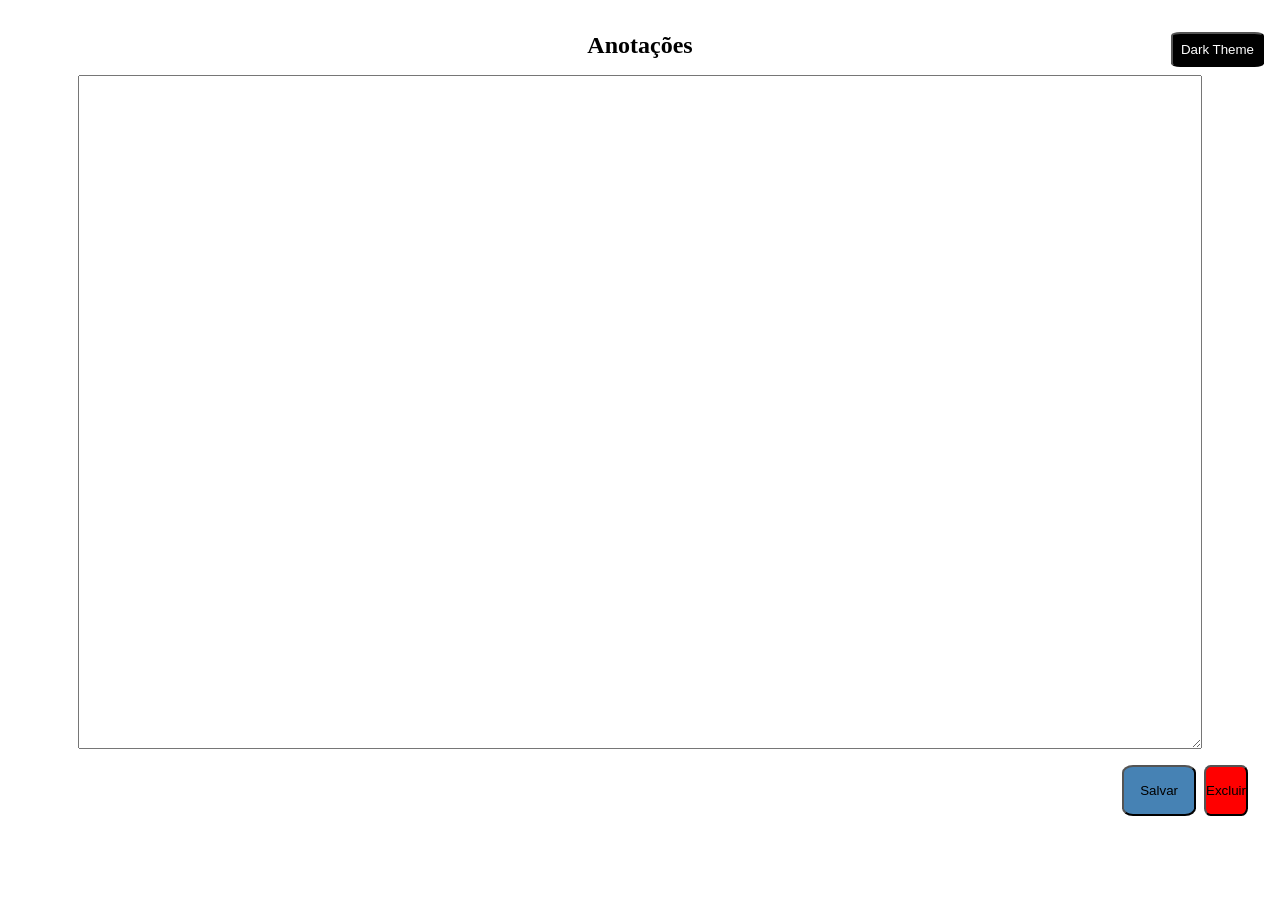
<file: Curso Js na web CRUD/caderno_digital.html>
<!DOCTYPE html>
<html lang="pt-br">
<head>
	<meta charset="UTF-8">
	<meta name="viewport" content="width=device-width, initial-scale=1.0">
	<title>Caderno</title>
</head>
<body>
	<style> 
		
		* {
			padding: 0;
			margin: 0;
			box-sizing: border-box;
		}

		.caderno {
			display: flex;
			padding: 1rem;
			flex-direction: column;
		}

		h1 {
			text-align: center;
			padding-block: 1rem;
		}

		form {
			display: flex;
			flex-direction: column;
		}

		.salvar {
			padding: 1rem;
			color: black;
			background: steelblue;
			border-radius: 15%;
		}	

		.delete {
			color: black;
			background: red;
			border-radius: 15%;
		}

		.buttons {
			padding: 1rem;
			gap: .5rem;
			display: flex;
		}

		.between {
			display: flex;
			justify-content: flex-end;
		}

		textarea {
			width: 90%;
			margin: 0 auto;
			line-height: 160%;
			padding: 1rem;
		}

		p {
			position: absolute;
		}

		.none {
			display: none;
		}

		.dark {
			position: absolute;
			right: 0;
			color: white;
			background: black;
			border-radius: 10%;
			margin: 1rem;
			padding: 0.5rem;
		}

		.escuro {
			background: #1b1b1c;
			color: white;
		}

	</style>

	<section class="caderno">

		<button class="dark">
			<span>Dark Theme</span>
		</button>
		<form action="">
			<h1>Anotações</h1>

			<textarea name="" id="" cols="30" rows="30">
			</textarea>

			<div class="between">
				<div class="buttons">
					<input type="submit" value="Salvar" class="salvar">
					<button class="delete">
						<span>Excluir</span>
					</button>
				</div>
			</div>
		</form>
	</section>

	<script>


		let form  = document.querySelector('form')
		let area = form.querySelector('textarea');
		let apagar = document.querySelector('.delete')
		let salvar = document.querySelector('.salvar')
		let dark = document.querySelector('.dark')
		let caderno = document.querySelector('.caderno')

		form.addEventListener('submit' , event => {
			event.preventDefault()

			let area = form.querySelector('textarea').value

			localStorage.area = area
		})

		area.innerHTML = localStorage.area

		salvar.onclick = () => {

			let condicao = document.createElement('p')
			condicao.classList.add('salvado')	
			form.appendChild(condicao);

			if (area.value == '') {
				alert('Não é possível salvar uma anotação vazia!')
			}else {
				salvar.value = 'salvo'
				condicao.innerText = 'Anotação salva com sucesso!'
			}
		}

		apagar.addEventListener('click' , event => {

			if (area.value == '') {
				alert('Não é possível apagar uma anotação que não existe!')
			}else {
				let apagaOuNao = confirm('Tem certeza que deseja Excluir essa anotação? Essa ação não poderá ser desfeita!')

				if(apagaOuNao == true) {
					let salvo = document.querySelector('.salvado')

					if(salvo == null) {
						area.value = '';
					}else {
						salvo.classList.add('none')				
					}

					area.value =''
					salvar.value = 'salvar'
				}
			}
		})

		if(localStorage.area == undefined) {
			area.value =''
		}


		dark.onclick = () => {
			caderno.classList.toggle('escuro')
			area.style.backgroundColor = '#181c1f'
			area.style.color = 'white'
		}

	</script>
</body>
</html>
</file>
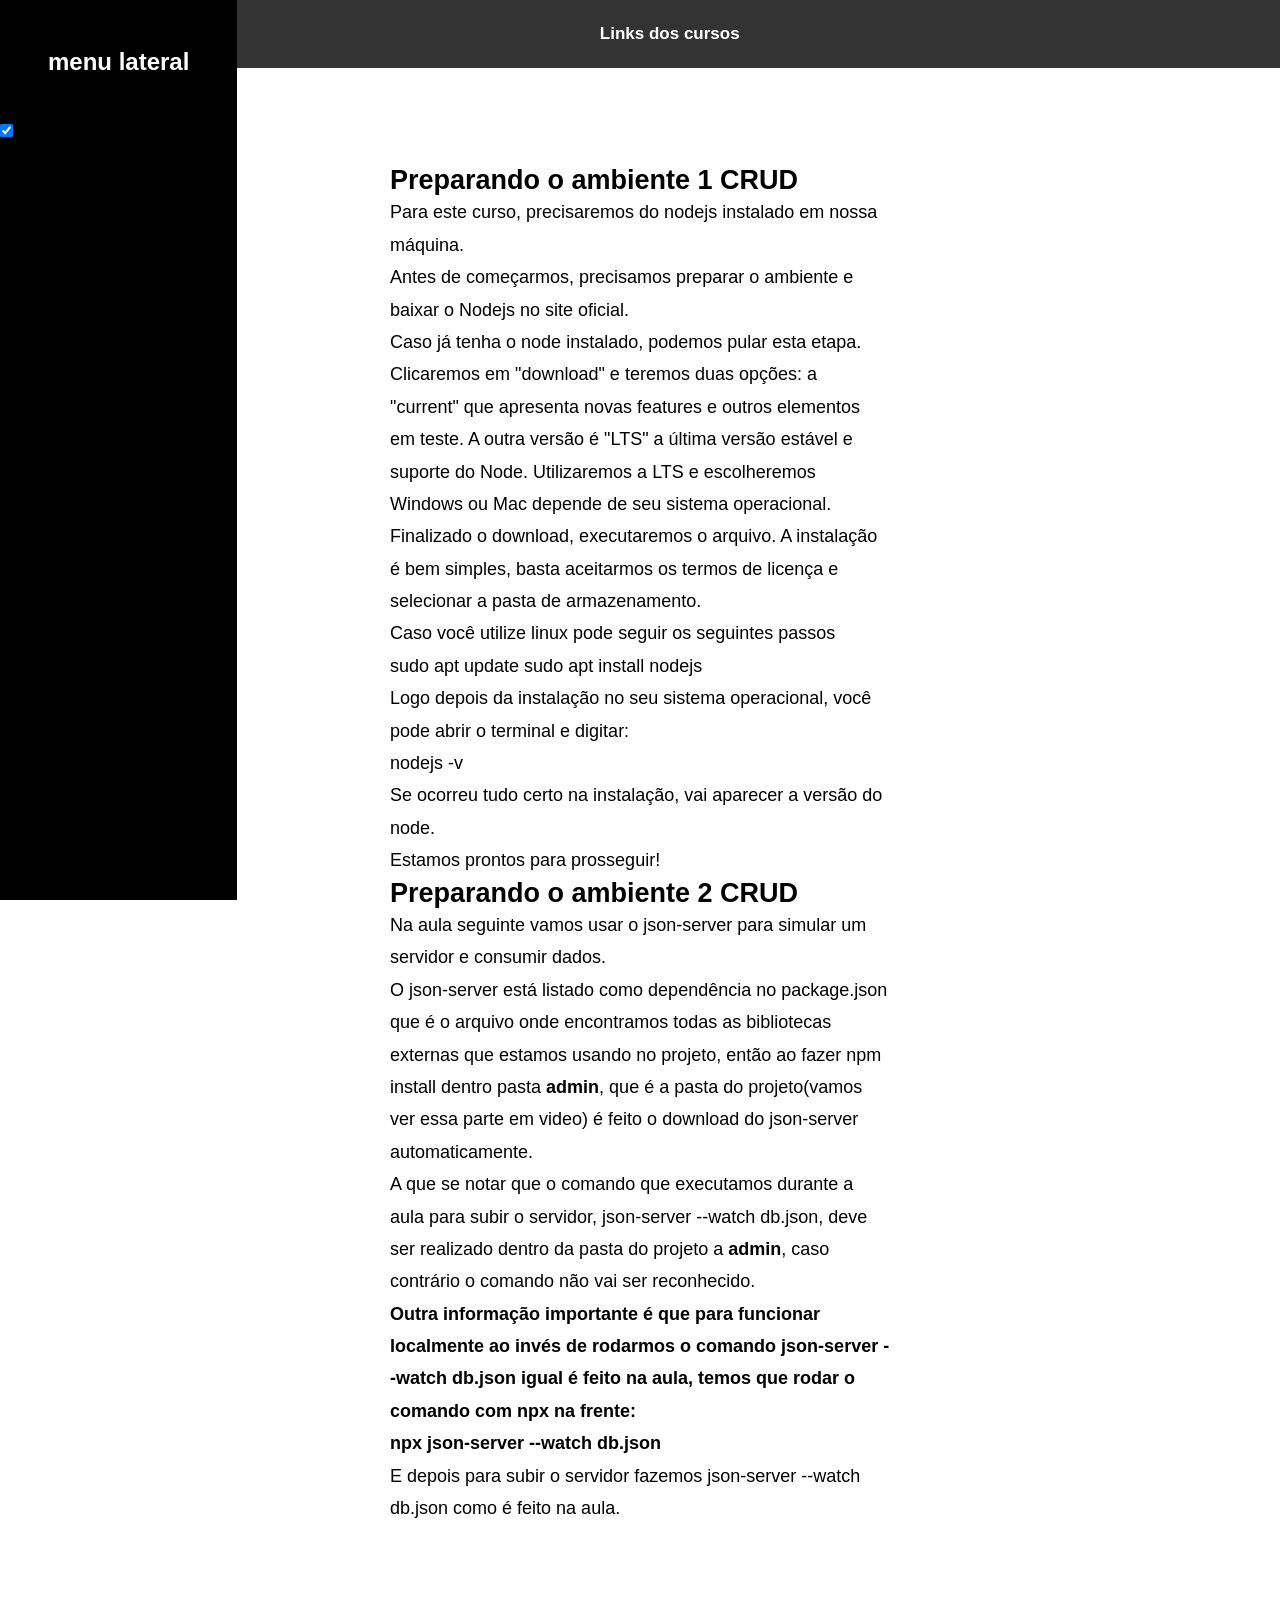
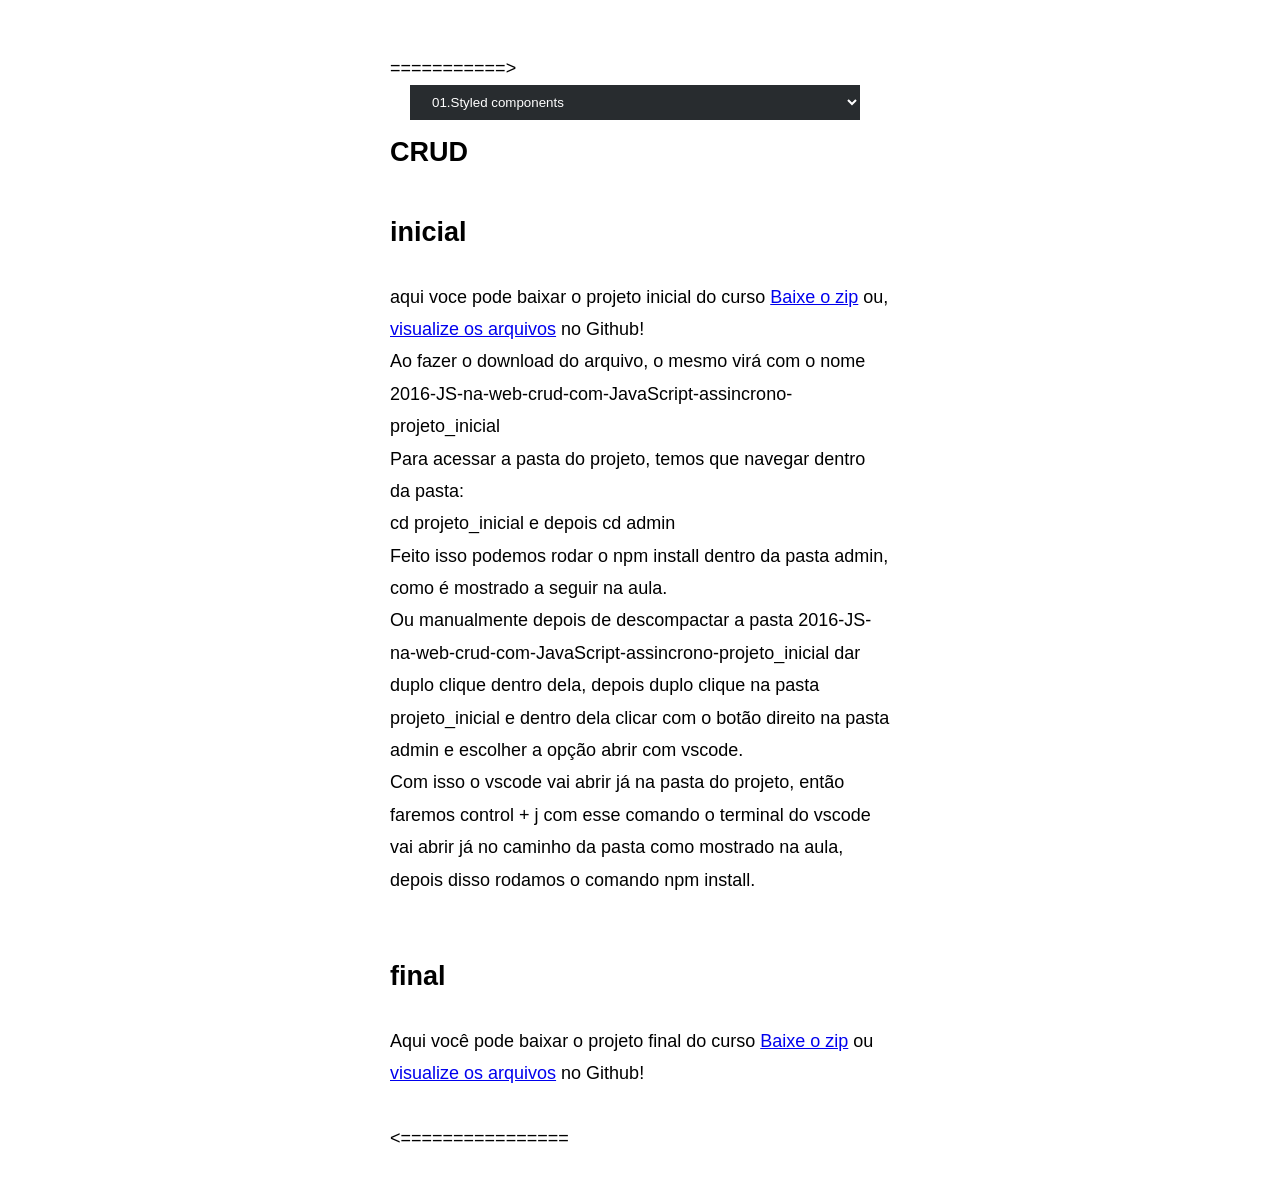
<file: Curso React Entendendo como a biblioteca Funciona/links_iniciais.html>
<!DOCTYPE html>
<html lang="pt-br">
<head>
	<meta charset="UTF-8">
	<meta name="viewport" content="width=device-width, initial-scale=1.0">
	<title>Curso React | Entendendo como a biblioteca funciona</title>
	<link rel="stylesheet" href="./assets/style.css">
	<link rel="shortcut icon" type="imagex/png" href="https://icon-library.com/images/react-icon/react-icon-29.jpg">
</head>
<body>
	<main>
		<section class="cabecal">
			<h1 class="title_top">Links dos cursos</h1>
		</section>
		
		<section class="projetos">

			<h1>Preparando o ambiente 1 CRUD</h1>

			<p>Para este curso, precisaremos do nodejs instalado em nossa máquina.</p>
			<p>Antes de começarmos, precisamos preparar o ambiente e baixar o Nodejs no site oficial.</p>
			<p>Caso já tenha o node instalado, podemos pular esta etapa.</p>
			<p>Clicaremos em "download" e teremos duas opções: a "current" que apresenta novas features e outros elementos em teste. A outra versão é "LTS" a última versão estável e suporte do Node. Utilizaremos a LTS e escolheremos Windows ou Mac depende de seu sistema operacional.</p>
			<p>Finalizado o download, executaremos o arquivo. A instalação é bem simples, basta aceitarmos os termos de licença e selecionar a pasta de armazenamento.</p>
			<p>Caso você utilize linux pode seguir os seguintes passos</p>


			<code>
				sudo apt update
				sudo apt install nodejs
			</code>

			<p>Logo depois da instalação no seu sistema operacional, você pode abrir o terminal e digitar:</p>

			<code>
				nodejs -v
			</code>

			<p>Se ocorreu tudo certo na instalação, vai aparecer a versão do node.</p>
			<p>Estamos prontos para prosseguir!</p>

			<h1>Preparando o ambiente 2 CRUD</h1>

			<p>Na aula seguinte vamos usar o json-server para simular um servidor e consumir dados.</p>
			<p>O json-server está listado como dependência no package.json que é o arquivo onde encontramos todas as bibliotecas externas que estamos usando no projeto, então ao fazer npm install dentro pasta <b>admin</b>, que é a pasta do projeto(vamos ver essa parte em video) é feito o download do json-server automaticamente.</p>
			<p>A que se notar que o comando que executamos durante a aula para subir o servidor, json-server --watch db.json, deve ser realizado dentro da pasta do projeto a <b>admin</b>, caso contrário o comando não vai ser reconhecido.</p>
			<p>
				<b>
					Outra informação importante é que para funcionar localmente ao invés de rodarmos o comando <code>json-server --watch db.json</code> igual é feito na aula, temos que rodar o comando com npx na frente:
				</b>
			</p>
			<p><b>npx json-server --watch db.json</b></p>

			<p>E depois para subir o servidor fazemos <code>json-server --watch db.json</code> como é feito na aula.</p>
			<p></p>
			<p></p>

		</section>




		<section class="projetos">
			===========>



			<select name="aulas" id="select">
				<option value="">01.Styled components</option>
				<option value="">02.Tópicos básicos</option>
				<option value="">03.Refatorações</option>
				<option value="">04.Novo item</option>
				<option value="">05.tema</option>
			</select>

			<br>
			<h1 style="padding-block: 1rem">CRUD</h1>  

			<h2>inicial</h2>
			aqui voce pode baixar o projeto inicial do curso <a href="https://github.com/alura-cursos/2016-JS-na-web-crud-com-JavaScript-assincrono/archive/projeto_inicial.zip">Baixe o zip</a> ou, <a href="https://github.com/alura-cursos/2016-JS-na-web-crud-com-JavaScript-assincrono/tree/projeto_inicial/projeto_inicial/admin">visualize os arquivos</a>   no  Github!
			<br>

			<p>
				Ao fazer o download do arquivo, o mesmo virá com o nome 
				<code>2016-JS-na-web-crud-com-JavaScript-assincrono-projeto_inicial</code>
			</p>

			<p>
				Para acessar a pasta do projeto, temos que navegar dentro da pasta:
			</p>

			<code>cd projeto_inicial </code>e depois <code>cd admin</code>
			

			<p>Feito isso podemos rodar o npm install dentro da pasta admin, como é mostrado a seguir na aula.</p>

			<p>Ou manualmente depois de descompactar a pasta <code>2016-JS-na-web-crud-com-JavaScript-assincrono-projeto_inicial</code> dar duplo clique dentro dela, depois duplo clique na pasta projeto_inicial e dentro dela clicar com o botão direito na pasta admin e escolher a opção abrir com vscode.</p>

			<p>Com isso o vscode vai abrir já na pasta do projeto, então faremos control + j com esse comando o terminal do vscode vai abrir já no caminho da pasta como mostrado na aula, depois disso rodamos o comando <code>npm install</code>.</p>
			<br>

			<h2>final</h2>


			Aqui você pode baixar o projeto final do curso
			<a href="https://github.com/alura-cursos/2016-JS-na-web-crud-com-JavaScript-assincrono/archive/projeto_final.zip">Baixe o zip</a>
			ou <a href="https://github.com/alura-cursos/2016-JS-na-web-crud-com-JavaScript-assincrono/tree/projeto_final/projeto_final/admin">visualize os arquivos</a> no Github!
			<br>
			<br>

			<================

		</section>
		<style>
			main {
				position: absolute;
				z-index: 10;
			}
			.menu {
				max-width: 600px;
				color: white;
				height: 100%;
				position: absolute;
				z-index: 20;
				background: black;
				display: block;
			}
			#check {
				position: absolute;
				z-index: 10;
			}

			.bacsdfo {
				filter: blur(1px);
				position: absolute;
				z-index: 17;
			}

			.nonw {
				display: none;
			}

			#check2{
				position: absolute;
				z-index: 20;
			}
		</style>

	</main>


	<input  type="checkbox" id="check2">

	<section class="menu">

		<h1 style="padding: 3rem">menu lateral</h1>
		<input checked="true" type="checkbox" id="check">
	</section>


	<script src="https://ajax.googleapis.com/ajax/libs/jquery/2.1.1/jquery.min.js"></script>
	<script>

		const mode = document.querySelector('#check')
		const main = document.querySelector('main')
		const menu = document.querySelector('.menu')
		const box = document.getElementById('check2')

		if (window.matchMedia("(min-width: 500px)").matches) {
			mode.addEventListener('change', function() {
				if(mode.checked == true) {
					localStorage.estilo = "2"; 	
				}
				else {
					localStorage.estilo = "1"; 
					main.classList.remove('bacsdfo')
					menu.classList.add('nonw')
					box.checked = false;
				}
			});

			box.addEventListener('change', function() {
				if(box.checked == true) {
					localStorage.estilo = '2'
					menu.classList.remove('nonw');
					mode.checked = () => {}
				}

			});

			window.onload = () => {

				if (localStorage.estilo == '1') {
					menu.classList.add('nonw');
					main.classList.remove('bacsdfo')
				}

			}

		} else {
			// max width  600px

			box.addEventListener('change', function() {
				if(box.checked == true) {
					localStorage.estilo = '2'
					menu.classList.remove('nonw');
					main.classList.add('bacsdfo')
					mode.checked = () => {}
				}

			});

			function fog() {
				main.classList.add('bacsdfo');
			}

			mode.addEventListener('change', function() {
				if(mode.checked == true) {
					localStorage.estilo = "2"; 	
					fog()
				}
				else {
					localStorage.estilo = "1"; 
					main.classList.remove('bacsdfo')
					menu.classList.add('nonw')
					box.checked = false;
				}
			});


			window.onload = () => {

				if(mode.checked == true) {
					fog()
				}

				if (localStorage.estilo == '1') {
					menu.classList.add('nonw');
					main.classList.remove('bacsdfo')
				}
			}


		}


	</script>
</body>
</html>
</file>
<file: Curso React Entendendo como a biblioteca Funciona/assets/style.css>
checkbox {
  visibility: visible;
}

@import url("https://fonts.googleapis.com/css2?family=Raleway:wght@300;400&display=swap");

* {
  font-family: "Raleway", sans-serif;
  padding: 0;
  margin: 0;
  scroll-behavior: smooth;
}

header {
  position: relative;
  z-index: 10;
  background-color: #222629;
}

#hr {
  padding: 0;
  border: none;
  height: 6px;
  background: #31c5d9;
  transform: rotate(90deg);
  position: absolute;
  right: 20.8rem;
}

.concluir {
  padding: 1rem;
  border: solid 1px steelblue;
  cursor: pointer;
  border-radius: 5px;
}
.concluir:hover {
  background-color: rgb(40, 44, 47);
}

.modules {
  text-decoration: none !important;
  color: white;
  display: block;
  padding: 20px;
  font-size: 13px;
  z-index: 2;
}

#img_burgue {
  position: absolute;
  top: 24px;
  z-index: 7;
  display: block;
  width: 2rem;
  height: 2rem;
  border-radius: 50%;
}

h2 {
  font-weight: bold;
  padding-block: 2rem;
}

.toggle {
  position: absolute;
  top: 24px;
  z-index: 10;
  display: block;
  width: 2rem;
  height: 2rem;
  margin-left: 0;
  border-radius: 50%;
}

#primeiro {
  position: absolute;
  top: 90px;
  z-index: 0;
  display: none;
  width: 2rem;
  height: 2rem;
  margin-left: 1rem;
  border-radius: 50%;
}

#segundo {
  position: absolute;
  top: 90px;
  z-index: 0;
  display: block;
  width: 2rem;
  height: 2rem;
  margin-left: 1rem;
  border-radius: 50%;
}

li:hover {
  background-color: #282c2f;
}

body {
  font-family: arial;
  display: flex;
  transition: 1s;
}

nav {
  background-color: #181c1f;
  color: white;
  width: 365px;
  height: 100%;
}

ul {
  display: flex;
  flex-direction: column;
  align-items: center;
  list-style: none;
  width: 100%;
}

li {
  width: 100%;
  display: flex;
  align-items: center;
}

.fileira {
  display: flex;
  align-items: center;
  justify-content: space-between;
  width: 85%;
}

li span {
  display: flex;
  align-items: center;
  justify-content: center;
  width: 50px;
  height: 25px;
  background: rgba(0, 0, 0, 0.1);
  margin-right: 1.5rem;
}

li a {
  color: white;
}

span {
  font-size: 10px;
}

.img_link {
  width: 1.2rem;
  margin-left: 2.5rem;
}

.mudaNav {
  display: none;
}

label {
  z-index: 1;
  padding: 25px;
  position: absolute;
}

header.mudaNav .toggle {
  position: absolute;
  top: 24px;
  z-index: 1;
  display: block;
  width: 2rem;
  height: 2rem;
  margin-left: 3rem;
  border-radius: 50%;
}

.none {
  display: none;
  transition: 1s;
}

.block {
  display: block;
}

/*============>main===================*/

main {
  width: 100%;
  display: flex;
  flex-direction: column;
}

.adjust {
  position: absolute;
}

div {
  width: 100%;
  background-color: #222629;
  display: flex;
  flex-direction: column;
  align-items: center;
}

.title {
  font-size: 14px;
  padding-bottom: 1rem;
  color: white;
  max-width: 300px;
  line-height: 125%;
  margin-left: 5rem;
}

progress {
  margin-block: 1rem;
}

.book {
  width: 1.5rem;
  height: 1.5rem;
  margin: 1rem;
}

.alinhar {
  margin-right: 175px;
  display: flex;
  align-items: center;
  padding-block: 1rem;
}

select {
  outline: 0;
  border: 0;
  width: 90%;
  height: 41, 4px;
  padding: 9px 40px 9px 18px;
  color: white;
  background-color: #282c2f;
  margin-left: 1.5em;
}

.atividades {
  display: flex;
  align-items: center;
  margin-left: 1rem;
  padding-block: 2rem;
}
.ensaio {
  width: 2rem;
  padding-block: 2rem;
  padding: 1rem;
}

.logo {
  width: 2.5rem;
  margin: 20px 170px 5px 0;
}

.title_top {
  padding-block: 1rem;
}

.cabecal {
  display: flex;
  justify-content: space-around;
  align-items: center;
  background: #333;
  color: white;
  padding: 0.5rem;
}

.cabecal_fixed {
  position: fixed;
  z-index: 2;
  width: 100%;
}

section img {
  width: 1.5rem;
  height: 1.5rem;
}

video {
  outline: none;
  width: 100%;
}

.transcricao {
  display: flex;
  max-width: 900px;
  flex-direction: column;
  margin: 0 auto;
}

main.adjust .transcricao {
  max-width: 800px;
  transition: 1s;
  padding-bottom: 10rem;
}

.p {
  padding-block: 1rem;
  color: #3d464d;
  line-height: 31.5px;
  font-size: 18px;
}

/*======noturno==============*/

.box {
  display: flex;
  align-items: center;
  justify-content: center;
  flex-direction: column;
  width: 130px;
  height: 100px;
  border-radius: 5%;
  border: solid 1px steelblue;
  margin: 3rem;
}

.dash {
  display: flex;
  flex-direction: row;
  background: none;
  cursor: pointer;
  justify-content: center;
  position: relative;
  bottom: 37px;
  z-index: 10000;
}

.home {
  text-decoration: none;
  color: white;
  width: 100%;
  padding-block: 55px;
}

.dash:hover {
  background: #282c2f;
}

.dash > img {
  width: 1.5rem;
  margin: 0.5rem;
}

.box img {
  width: 2rem;
  padding-block: 0.5rem;
  margin-bottom: 0px;
}

.box p {
  margin-bottom: 15px;
}

.noturn {
  background: #1b1b1c;
  color: white;
}

.transcricao.noturn .p {
  color: #bcc1d1;
}

.title_top {
  font-size: 17px;
  margin-left: 3.5em;
}

.mostrar {
  display: flex;
  flex-direction: column;
  align-items: center;
  cursor: pointer;
  justify-content: center;
  margin-top: 1rem;
}

.texto_continuar {
  padding: 0.7rem;
  display: flex;
  flex-direction: row;
  align-items: center;
  position: absolute;
  margin-top: -130px;
}

.set {
  width: 2rem;
}

.set:hover {
  transition: 500ms;
  transform: translateY(25%);
}

body.noturn .texto_continuar {
  color: white;
}

.hr {
  position: relative;
  width: 30%;
  right: 15rem;
  top: 15px;
}

.hr_two {
  position: relative;
  width: 30%;
  left: 15rem;
  top: -32px;
}

.hidden {
  visibility: hidden;
}

.baço {
  display: none;
}

.projetos {
  max-width: 500px;
  margin: 0 auto;
  padding: 6rem 0 2rem;
  line-height: 180%;
  font-size: 18px;
}

main.adjust .mostrar:after {
  content: "";
  font-family: Open Sans, sans-serif;
  color: #3d464d;
  width: 1000px;
  height: 200px;
  background: linear-gradient(180deg, hsla(0, 0%, 100%, 0.1), #ffff);
  position: relative;
  top: -16rem;
  transition: 1s;
}

main.adjust .hr {
  right: 14rem;
}

main.adjust .hr_two {
  left: 14rem;
}

.mostrar:after {
  content: "";
  font-family: Open Sans, sans-serif;
  color: #3d464d;
  width: 900px;
  height: 200px;
  background: linear-gradient(180deg, hsla(0, 0%, 100%, 0.1), #ffff);
  position: relative;
  top: -15.4rem;
}

.transcricao.noturn .mostrar:after {
  background: linear-gradient(180deg, hsla(0, 0%, 10%, 0.1), #1b1b1c);
}

#notu {
  position: relative;
}

.checkbox {
  visibility: hidden;
}

.style_aside {
  color: white;
  padding-bottom: 0.5rem;
  margin-top: -8px;
}

.borda {
  border: 1px outset #31c5d9;
}

.p_comand {
  margin-top: -479px;
}

.p_comand > p {
  padding-block: 0.3rem;
  text-align: center;
}

main.adjust .p_comand {
  margin-top: -600px;
}

.ignite {
  margin: 8rem;
  background-image: linear-gradient(
    rgb(179, 148, 211),
    steelblue,
    turquoise,
    rgb(158, 133, 133)
  );
  font-weight: bold;
  background-clip: text;
  -webkit-background-clip: text;
  -webkit-text-fill-color: transparent;
  color: black;
  font-size: 23px;
  font-size: 17px;
}

.ignite:hover {
  background-color: #282c2f;
}

.modules:hover {
  background-color: #282c2f;
}

@media screen and (max-width: 600px) {
  .p_comand {
    margin-top: -655px;
  }

  .p_comand > p {
    padding: 0.1rem;
    margin-left: 1rem;
    text-align: center;
  }

  main.adjust .p_comand {
    margin-top: -655px;
  }

  h1 {
    text-align: center;
  }

  div img {
    width: 5rem;
  }

  .p {
    margin: 0 auto;
  }

  .texto_continuar {
    padding: 0;
  }

  main.adjust .transcricao {
    max-width: 320px;
    padding-bottom: 0rem;
  }

  main.disable .mostrar {
    display: none;
  }

  header {
    position: absolute;
    z-index: 100;
    width: 270px;
    display: block;
  }

  nav {
    width: 270px;
  }

  video {
    z-index: 1;
    width: 90%;
    margin: 1.2rem;
  }

  i {
    background-image: url(/assets/images/classPage/icon-arrow-down.svg);
    font-size: 17.4px;
  }
  #img_burgue {
    position: fixed;
    z-index: 7;
  }
  .logo {
    margin: 14px;
  }

  .title {
    margin-left: 4rem !important;
  }

  .alinhar {
    margin: 0;
  }

  .fileira {
    flex-direction: column;
    align-items: flex-start;
    margin-left: 1rem;
  }

  .modules {
    padding: 10px;
    margin: 10px 0 0 0;
    line-height: 133%;
  }

  .img_link {
    margin-left: 0.9rem;
  }

  li span {
    margin: 0 10px 1rem;
  }

  .projeto {
    max-width: 320px;
  }

  main.adjust .mostrar:after {
    content: "";
    font-family: Open Sans, sans-serif;
    color: #3d464d;
    width: 356px;
    height: 260px;
    background: linear-gradient(180deg, hsla(0, 0%, 100%, 0.1), #ffff);
    position: relative;
    top: -20rem;
    transition: 1s;
  }

  main.adjust .hr {
    right: 7.5rem;
    width: 27%;
  }

  main.adjust .hr_two {
    left: 7.5rem;
    width: 27%;
  }

  .mostrar:after {
    content: "";
    font-family: Open Sans, sans-serif;
    color: #3d464d;
    width: 600px;
    height: 200px;
    background: linear-gradient(180deg, hsla(0, 0%, 100%, 0.1), #ffff);
    position: relative;
    top: -16rem;
  }
  .transcricao.noturn .mostrar:after {
    background: linear-gradient(180deg, hsla(0, 0%, 10%, 0.1), #1b1b1c);
  }

  .modules {
    font-size: 12px;
  }

  .title_aprendemos {
    margin: 0;
  }

  .filter {
    filter: blur(1.9px);
    z-index: 30;
    color: black;
  }

  .disable {
    pointer-events: none;
  }

  #hr {
    left: -39px;
  }

  .style_aside {
    padding-bottom: 0.5rem;
    margin-top: -7px;
  }

  .ignite {
    margin: 6rem;
  }
}

.seta_top {
  width: 2rem;
  position: fixed;
  top: 535px;
  right: 90px;
  transform: rotate(180deg);
}

.a_seta {
  display: flex;
  flex-direction: column;
  width: 9rem;
  height: 1rem;
  position: fixed;
  top: 531px;
  right: 6px;
  color: black;
  padding: 26px;
  border-radius: 39px;
  background: silver;
  text-decoration: none;
  z-index: 2;
}
</file>
